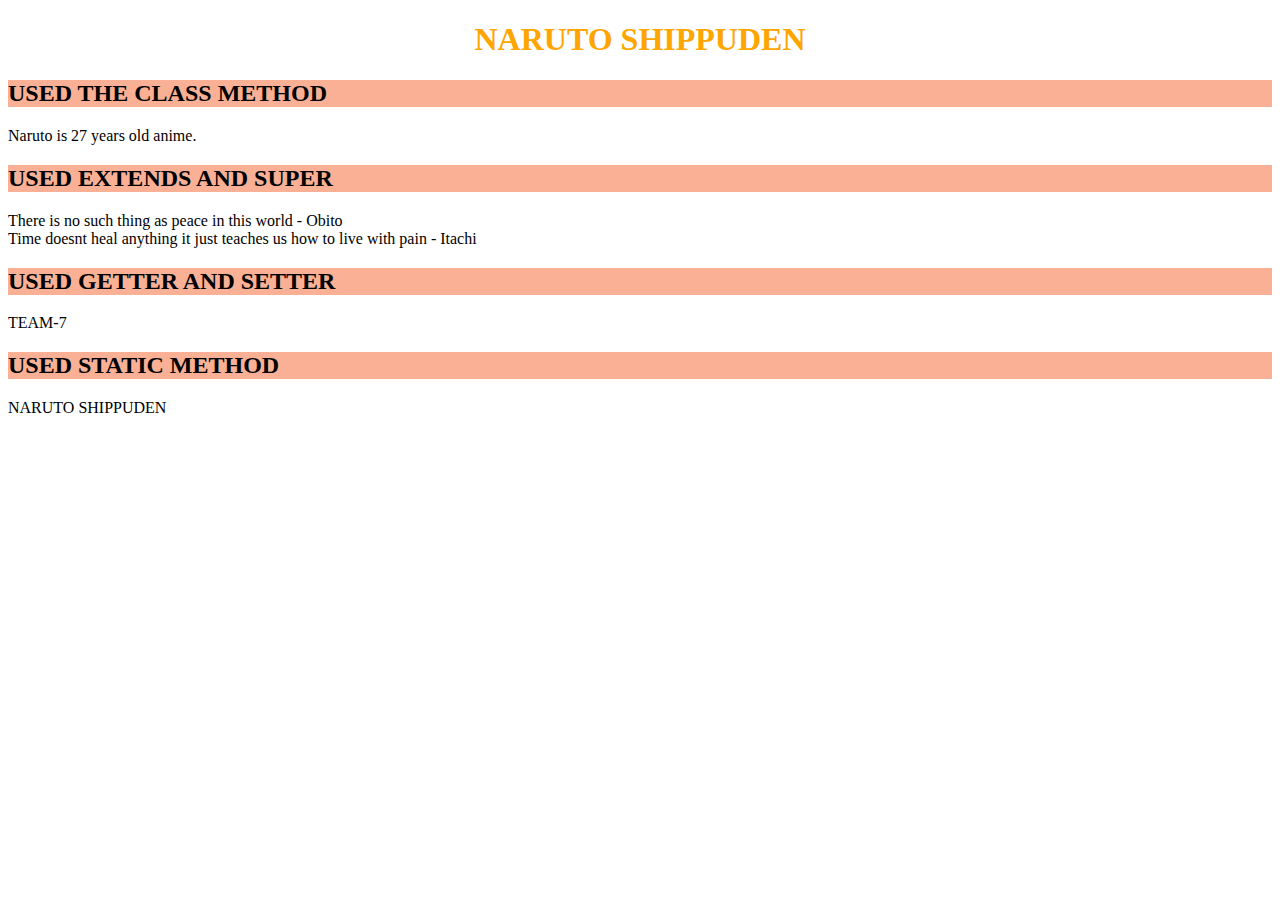
<file: HTML/Classes.html>
<!DOCTYPE html>
<html>
  <body>
    <link rel="stylesheet" type="text/css" href="/CSS/Classes.css">

    <h1>NARUTO SHIPPUDEN</h1>
    <h2>USED THE CLASS METHOD</h2>
    <p id="demo"></p>
    <h2>USED EXTENDS AND SUPER</h3>
    <p id="demo1"></p>
    <h2>USED GETTER AND SETTER</h4>
    <p id="demo2"></p>
    <h2>USED STATIC METHOD</h4>
    <p id="demo3"></p>

   
    <script>
      class Anime {
        constructor(name, year) {
          this.name = name;
          this.year = year;
        }

        years() {
          const date = new Date();
          return date.getFullYear() - this.year;
        }
      }

      const Naruto = new Anime("Naruto", 1999);
      document.getElementById("demo").innerHTML = "Naruto is " + Naruto.years() + " years old anime.";
//---------------------------------------------------------------------------------------------------------------------------------------//
      //used extends and super - inheritance
      class Akatsuki {
  constructor(team) {
    this.akatname = team;
  }
  present() {
    return 'There is no such thing as peace in this world - ' + this.akatname;
  }
}

class Model extends Akatsuki {
  constructor(team, mod) {
    super(team);
    this.model = mod;
  }
  show() {
    return this.present() + '<br> Time doesnt heal anything it just teaches us how to live with pain - ' + this.model;
  }
}

const myPain = new Model("Obito", "Itachi");
document.getElementById("demo1").innerHTML = myPain.show();

//---------------------------------------------------------------------------------------------------------------------------------------//

// getter and setter-inheritance

class Leaf {
  constructor(brand) {
    this.tname = brand;
  }

  //getter
  get cnam() {
    return this.tname;
  }

  //setter
  set tnam(x) {
    this.tname = x;
  }
}

const myTeam = new Leaf("TEAM-7");

document.getElementById("demo2").innerHTML = myTeam.cnam;

//---------------------------------------------------------------------------------------------------------------------------------------//

// static method

class Show {
  constructor(name) {
    this.name = name;
  }
  static hello(x) {
    return "NARUTO " + x.name;
  }
}

const myAnim = new Show("SHIPPUDEN");
document.getElementById("demo3").innerHTML = Show.hello(myAnim);

//---------------------------------------------------------------------------------------------------------------------------------------//

    </script>
  </body>
</html>
</file>
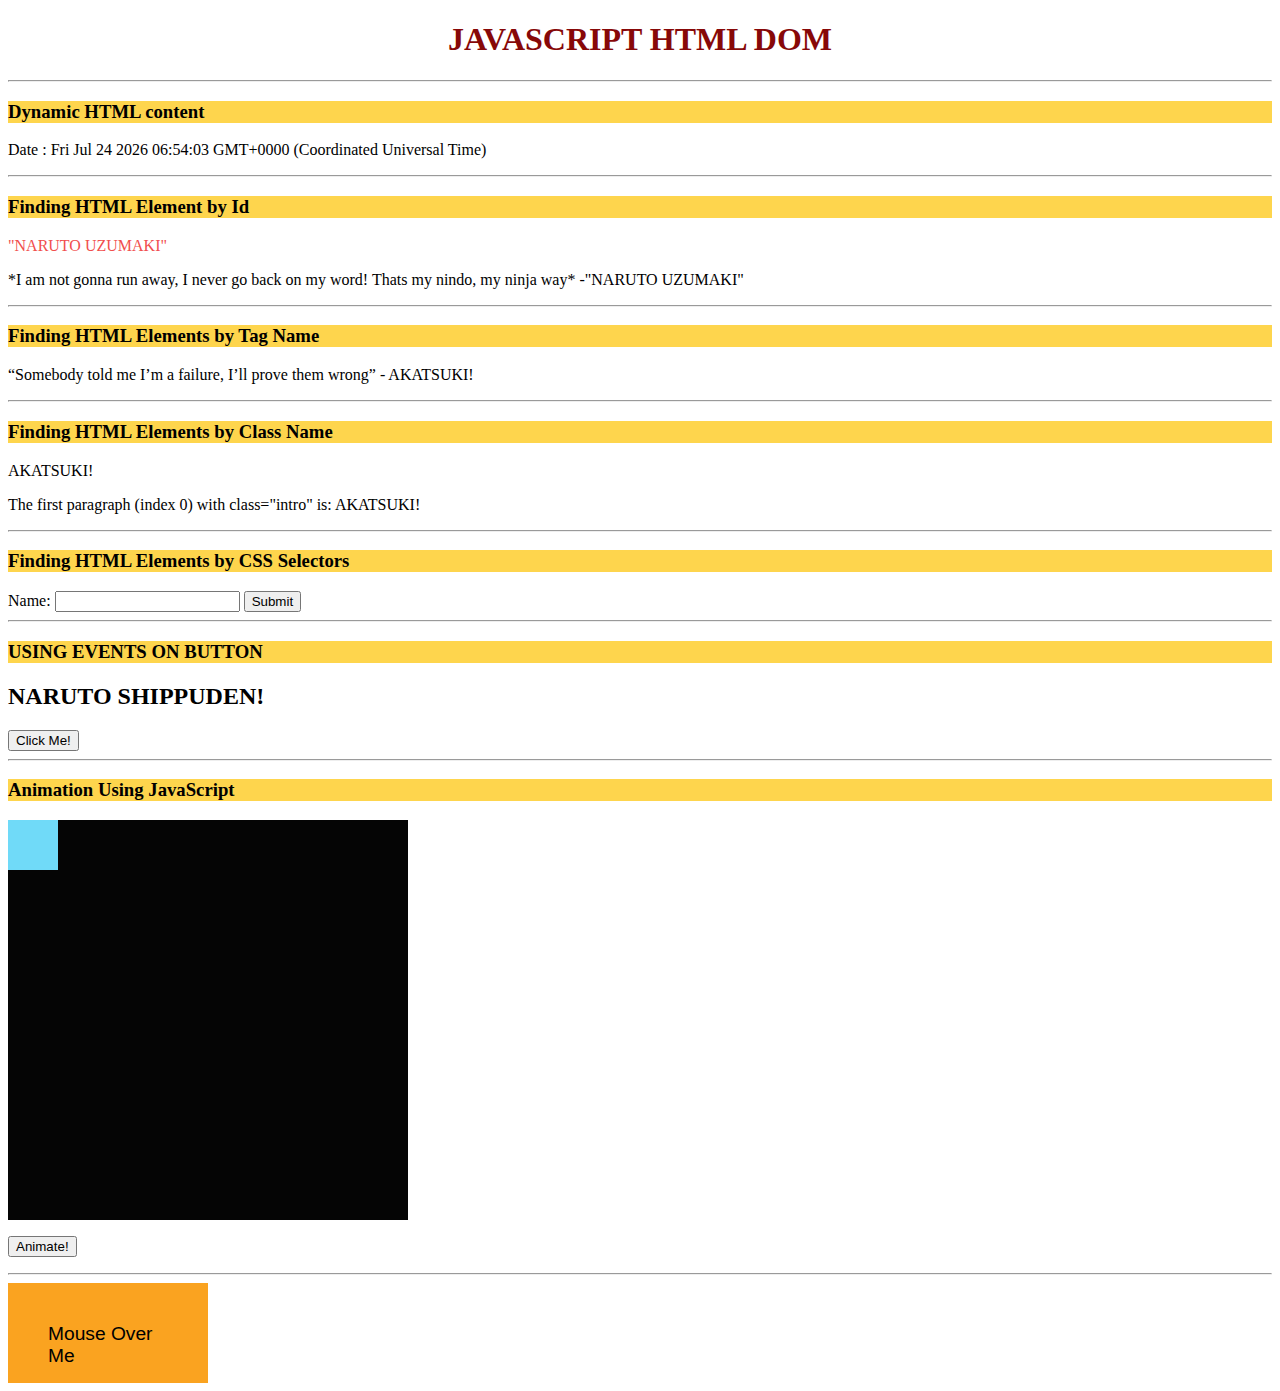
<file: HTML/DOM.html>
<!DOCTYPE html>
<html lang="en">
<head>
    <meta charset="UTF-8">
    <meta http-equiv="X-UA-Compatible" content="IE=edge">
    <meta name="viewport" content="width=device-width, initial-scale=1.0">
    <title>Document</title>
</head>
<body>
    <link rel="stylesheet" type="text/css" href="/CSS/DOM.css">
    <h1>JAVASCRIPT HTML DOM</h1>
<hr>
<h3>Dynamic HTML content</h3>
<p id="date"></p><hr>
<h3>Finding HTML Element by Id</h3>
<p id="intro">"NARUTO UZUMAKI"</p>
<p id="idtag"></p><hr>
<h3>Finding HTML Elements by Tag Name</h3>
<p id="tagtag">AKATSUKI</p><hr>
<!--class-->
<h3>Finding HTML Elements by Class Name</h3>
<p class="p1">AKATSUKI!</p>
<p id="classTag"></p><hr>
<!----------------------->
<h3>Finding HTML Elements by CSS Selectors</h3>
<p id="cssTag"></p>

<script>

//Dynamic HTML content

document.getElementById("date").innerHTML = "Date : " + Date(); 

//------------------------------------------------------------------------------------------------------------------//
// Finding HTML Element by Id

const idTag = document.getElementById("intro");
document.getElementById("idtag").innerHTML = 
'*I am not gonna run away, I never go back on my word! Thats my nindo, my ninja way* -'  + idTag.innerHTML; 

//------------------------------------------------------------------------------------------------------------------//

//Finding HTML Elements by Tag Name

 const tagTag = document.getElementsByTagName("p");
 document.getElementById("tagtag").innerHTML = '“Somebody told me I’m a failure, I’ll prove them wrong” - ' + tagTag[4].innerHTML;

//------------------------------------------------------------------------------------------------------------------//

//Finding HTML Elements by Class Name

const x = document.getElementsByClassName("p1");
document.getElementById("classTag").innerHTML = 
'The first paragraph (index 0) with class="intro" is: ' + x[0].innerHTML;

//------------------------------------------------------------------------------------------------------------------//

// Finding HTML Elements by CSS Selectors

const y = document.querySelectorAll("p.intro");
document.getElementById("cssTag").innerHTML = 
'The first paragraph (index 0) with class="intro" is: ' + y[0].innerHTML;

//------------------------------------------------------------------------------------------------------------------//

//JavaScript Form Validation

function validateForm() {
  let x = document.forms["myForm"]["fname"].value;
  if (x == "") {
    alert("Name must be filled out");
    return false;
  }
}

//------------------------------------------------------------------------------------------------------------------//


//Changing HTML Style

document.getElementById("p1").style.color = "blue";
document.getElementById("p1").style.fontFamily = "Arial";
document.getElementById("p1").style.fontSize = "larger";

//------------------------------------------------------------------------------------------------------------------//

function myMove() {
  let id = null;
  const elem = document.getElementById("animate");   
  let pos = 0;
  clearInterval(id);
  id = setInterval(frame, 5);
  function frame() {
    if (pos == 350) {
      clearInterval(id);
    } else {
      pos++; 
      elem.style.top = pos + "px"; 
      elem.style.left = pos + "px"; 
    }
  }
}

//onmouseover and onmouseout Events
function mOver(obj) {
  obj.innerHTML = "KURAMA!"
}

function mOut(obj) {
  obj.innerHTML = "NARUTO!"
}
 
 </script>

<form name="myForm" action="/action_page.php" onsubmit="return validateForm()" method="post">
    Name: <input type="text" name="fname">
    <input type="submit" value="Submit">
 </form><hr>

<!------------------------------------------------------------------------------------------------------------------>

<!--USING EVENTS-->
<h3>USING EVENTS ON BUTTON</BUtton> </h3>
<h2 id="id1">NARUTO SHIPPUDEN!</h2>

<button type="button" 
onclick="document.getElementById('id1').style.color = 'red'">
Click Me!</button><hr>

<!------------------------------------------------------------------------------------------------------------------>
<!--Animation Using JavaScript-->
<h3>Animation Using JavaScript</h3>
<div id ="container">
    <div id ="animate"></div>
</div>
<p><button onclick="myMove()">Animate!</button></p> <hr>
<!------------------------------------------------------------------------------------------------------------------>

<div onmouseover="mOver(this)" onmouseout="mOut(this)" 
style="background-color:#faa320;width:120px;height:20px;padding:40px; font-family: Impact, Haettenschweiler, 'Arial Narrow Bold', sans-serif; font-size: larger;">
Mouse Over Me</div>


 </body>
 </html>
</file>
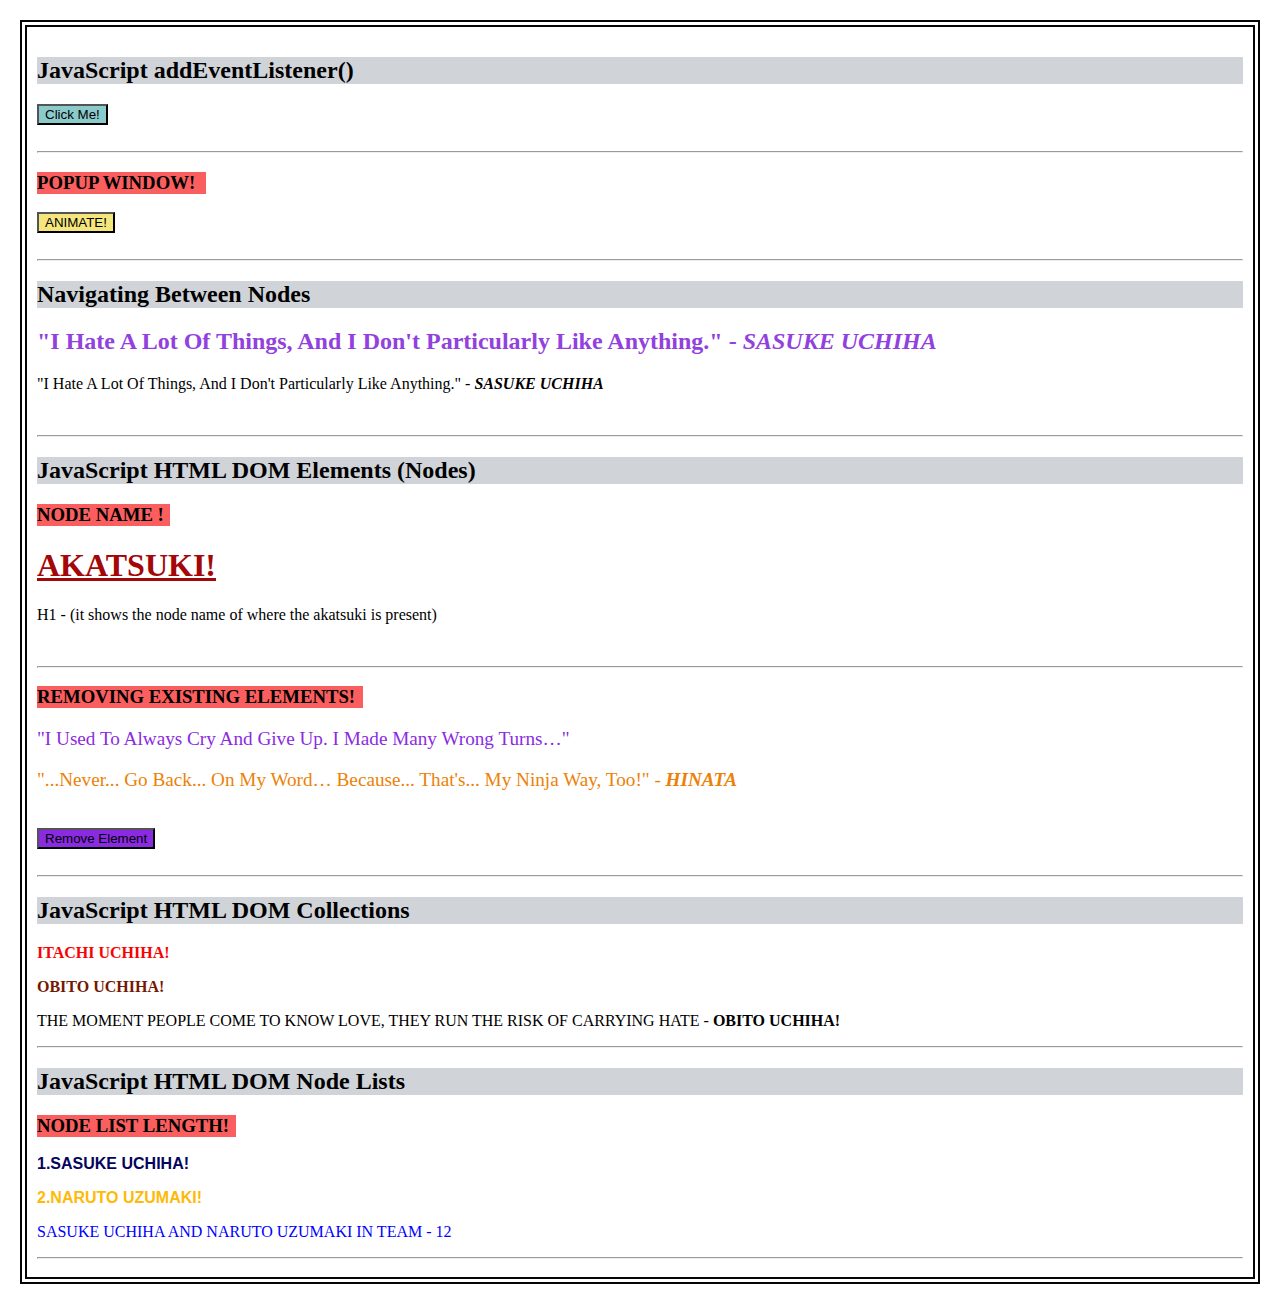
<file: HTML/DOMrest.html>
<!DOCTYPE html>
<html lang="en">
<head>
    <meta charset="UTF-8">
    <meta http-equiv="X-UA-Compatible" content="IE=edge">
    <meta name="viewport" content="width=device-width, initial-scale=1.0">
    <title>Document</title>
    <style>
      body {
        margin: 20px;
        border: 1px double  rgb(4, 4, 4);
        border-width:7px!important;
        padding: 10px;
      }
    </style>
</head>
<body>
    <!--JavaScript addEventListener()-->

    <h2 style="background-color: rgb(208, 212, 216);">JavaScript addEventListener()</h2>
    <p id="date"></p>
    <p id="pop"></p>
    <button id="myBtn" style="background-color: rgb(139, 202, 202);">Click Me!</button><br> <br> <hr> 
    <h3 style="background-color: rgb(250, 94, 94); width: 14%;;">POPUP WINDOW!</h3>
    <button id="myBttn" style="background-color: rgb(244, 230, 125);">ANIMATE!</button><br> <br> <hr> 
    
    <!--Navigating Between Nodes-->
    
   <h2 style="background-color: rgb(208, 212, 216);">Navigating Between Nodes</h2>
   <h2 id="id01" style="color: rgb(146, 65, 222);">"I Hate A Lot Of Things, And I Don't Particularly Like Anything." - <b><i>SASUKE UCHIHA</i></b></h2>
   <p id="id02"></p><br><hr>
   
   <!--The nodeName Property-->
   
   <h2 style="background-color: rgb(208, 212, 216);">JavaScript HTML DOM Elements (Nodes)</h2>
   <h3 style="background-color: rgb(250, 94, 94); width: 11%;;">NODE NAME !</h3>
   <h1 id="id03" style="color: rgb(163, 7, 7); font-family: cursive;"><u>AKATSUKI!</u></h1>
   <p id="id04"></p><br><hr>
   
   <!--Creating New HTML Elements (Nodes)-->
   <!--Removing existing elements-->
   
   <h3 style="background-color: rgb(250, 94, 94);width:27%">REMOVING EXISTING ELEMENTS!</h3>
   <p id="p1" style="color: blueviolet; font-size:larger;">"I Used To Always Cry And Give Up. I Made Many Wrong Turns…"</p>
   <p id="p2" style="color: rgb(236, 129, 6); font-size:larger;">"...Never... Go Back... On My Word… Because... That's... My Ninja Way, Too!" - <i><b>HINATA</b></i></p><br>
   
   <button onclick="myFunction()" style="background-color: blueviolet; cursor: pointer; "onmouseover =" this.style.backgroundColor='blueviolet'" onmouseout="this.style.backgroundColor='orange'">Remove Element</button> <br> <br> <hr>
   
   <!--JavaScript HTML DOM Collections-->
   <!--The HTMLCollection Object-->
   <h2 style="background-color: rgb(208, 212, 216);">JavaScript HTML DOM Collections</h2>
   <p style="color: rgb(248, 2, 2);"><b>ITACHI UCHIHA!</b></p>
   <p style="color: rgb(116, 23, 3);"><b>OBITO UCHIHA!</b></p>
  <p id="find"></p><hr>
  
  <!--JavaScript HTML DOM Node Lists-->
  <!--HTML DOM Node List Length-->
  
  <h2 style="background-color: rgb(208, 212, 216);">JavaScript HTML DOM Node Lists</h2>
  <h3 style="background-color: rgb(250, 94, 94);width:16.5%">NODE LIST LENGTH!</h3>
  <p style="font-family:Verdana, Geneva, Tahoma, sans-serif;color: rgb(4, 4, 93);"> <b>1.SASUKE UCHIHA!</b></p>
  <p style="font-family:Verdana, Geneva, Tahoma, sans-serif;color: rgb(255, 185, 7);"> <b>2.NARUTO UZUMAKI!</b></p>
  <p id="length"></p><hr>
  
  <script>
    
    //----------------------------------------------------------------------------------------------------------------------------//
    
    document.getElementById("myBtn").addEventListener("click", displayDate);
    
    function displayDate() {
      document.getElementById("date").innerHTML = Date();
    }
    document.getElementById("myBttn").addEventListener("click", function() {
      alert("NARUTO LOVE!");
    });
    
    //----------------------------------------------------------------------------------------------------------------------------//
    //Navigating Between Nodes
    
    document.getElementById("id02").innerHTML = document.getElementById("id01").innerHTML; 
    
    //----------------------------------------------------------------------------------------------------------------------------//
    //The nodeName Property

    document.getElementById("id04").innerHTML = document.getElementById("id03").nodeName +  " "  + " - (it shows the node name of where the akatsuki is present)";
    
    //----------------------------------------------------------------------------------------------------------------------------//
    //Removing existing elements 
    
    function myFunction() {
      document.getElementById("p1").remove();
    }
    
    //----------------------------------------------------------------------------------------------------------------------------//
    //The HTMLCollection Object
    
    const myCollection = document.getElementsByTagName("p");
    document.getElementById("find").innerHTML = "THE MOMENT PEOPLE COME TO KNOW LOVE, THEY RUN THE RISK OF CARRYING HATE  -  "+ myCollection[7].innerHTML;
    
    //----------------------------------------------------------------------------------------------------------------------------//
    //HTML DOM Node List Length

   const myNodelist = document.querySelectorAll("p");
   document.getElementById("length").innerHTML = "SASUKE UCHIHA  AND NARUTO UZUMAKI IN TEAM - " + myNodelist.length;
   document.getElementById("length").style.color = "blue";
   
   </script>
    
</body>
</html>
</file>
<file: CSS/Classes.css>
h1{
    color:orange;
    text-align: center;
}
h2{
    background-color: rgb(250, 176, 149);
}
h3{   
     background-color: rgb(127, 115, 110);
}
</file>
<file: CSS/DOM.css>
#intro{
    color: rgb(241, 78, 78);
}
h1{
    text-align: center;
    color: rgb(135, 8, 8);
}

#container {
    width: 400px;
    height: 400px;
    position: relative;
    background: rgb(5, 5, 5);
  }
  #animate {
    width: 50px;
    height: 50px;
    position: absolute;
    background-color: rgb(112, 218, 248);
  }
  h3{
    background-color: rgb(254, 213, 77);
  }
</file>
